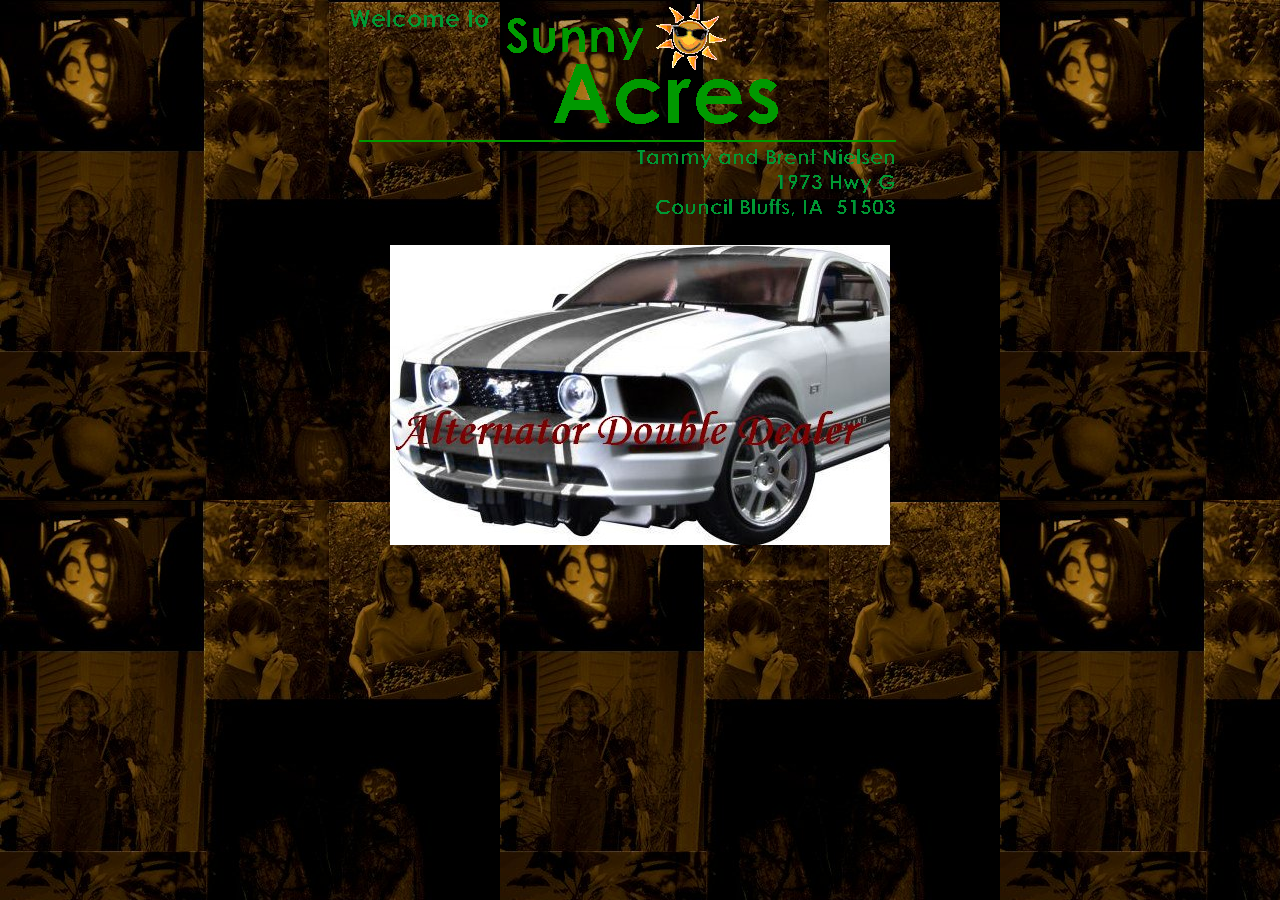
<file: Tuan2/Bai3/HTML/index.html>
<!DOCTYPE html>
<html lang="en">
<head>
    <meta charset="UTF-8">
    <meta name="viewport" content="width=device-width, initial-scale=1.0">
    <title>Document</title>
    <link rel="stylesheet" href="../CSS/index.css">
</head>
<body>
    <div class="container">
        <a href="../HTML/home.html"><img src="../IMG/salogo.gif" alt=""></a><br>
        <img src="../IMG/Siggie.jpg" alt="">
    </div>
</body>
</html>
</file>
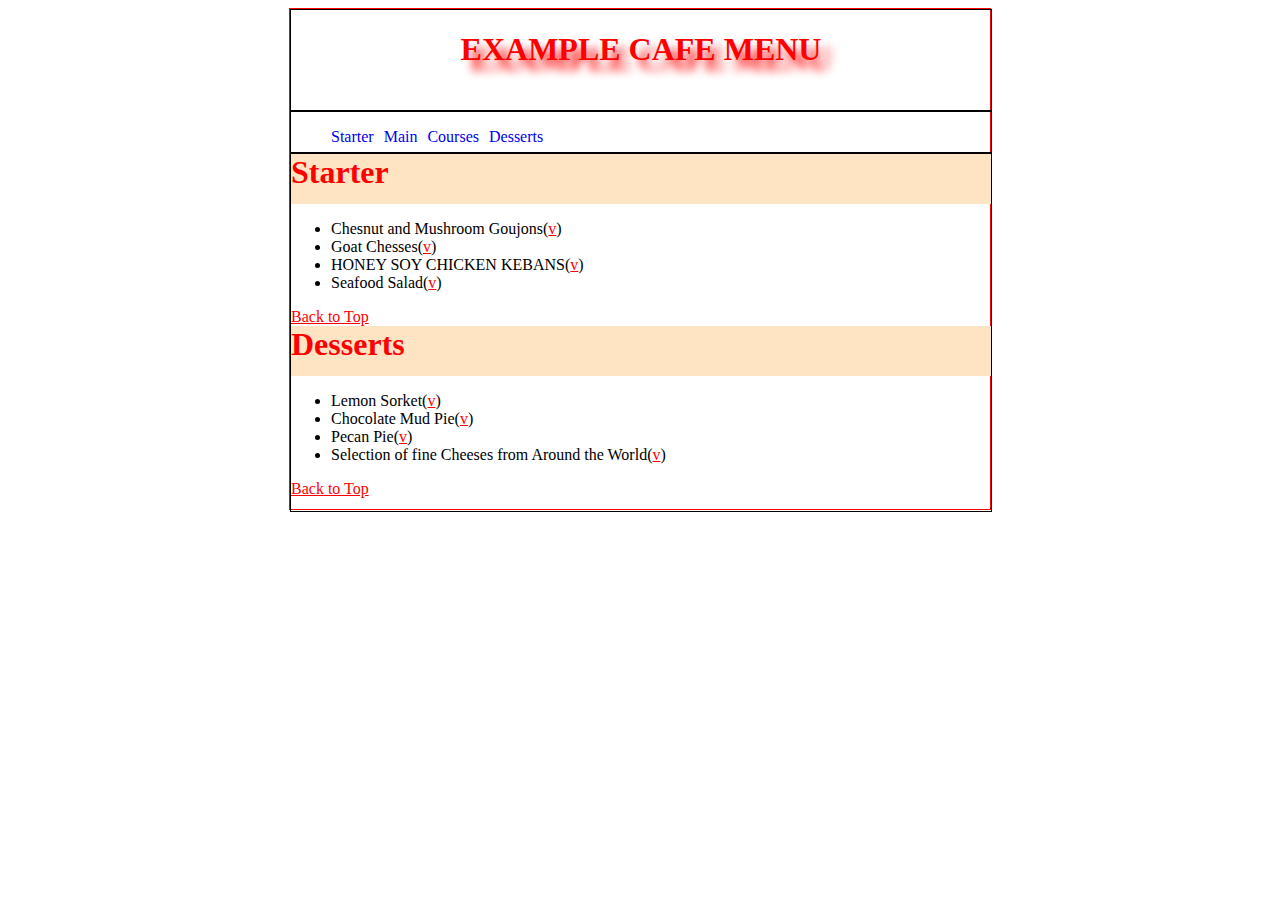
<file: Tuan2/Bai1/HTML/Bai1a.html>
<!DOCTYPE html>
<html lang="en">
<head>
    <meta charset="UTF-8">
    <meta name="viewport" content="width=device-width, initial-scale=1.0">
    <title>Document</title>
    <link rel="stylesheet" href="../CSS/Bai1a.css">
</head>
<body>
    <div class="wrapper">
        <header>
            <h1>EXAMPLE CAFE MENU</h1>
        </header>
        <nav>
            <ul class="menu">
                <li><a href="#">Starter</a></li>
                <li><a href="#">Main</a></li>
                <li><a href="#">Courses</a></li>
                <li><a href="#">Desserts</a></li>
            </ul>
        </nav>
        <section>
            <div class="phan1">
                <h1>Starter</h1>
                <ul>
                    <li>Chesnut and Mushroom Goujons(<u style="color: red;">v</u>)</li>
                    <li>Goat Chesses(<u style="color: red;">v</u>)</li>
                    <li>HONEY SOY CHICKEN KEBANS(<u style="color: red;">v</u>)</li>
                    <li>Seafood Salad(<u style="color: red;">v</u>)</li>
                </ul>
                <a href="#" style="color: red;">Back to Top</a>
            </div>
            
            <div class="phan2">
                <h1>Desserts</h1>
                <ul>
                    <li>Lemon Sorket(<u style="color: red;">v</u>)</li>
                    <li>Chocolate Mud Pie(<u style="color: red;">v</u>)</li>
                    <li>Pecan Pie(<u style="color: red;">v</u>)</li>
                    <li>Selection of fine Cheeses from Around the World(<u style="color: red;">v</u>)</li>
                </ul>
                <a href="#" style="color: red;">Back to Top</a>
            </div>
        </section>
    </div>
</body>
</html>
</file>
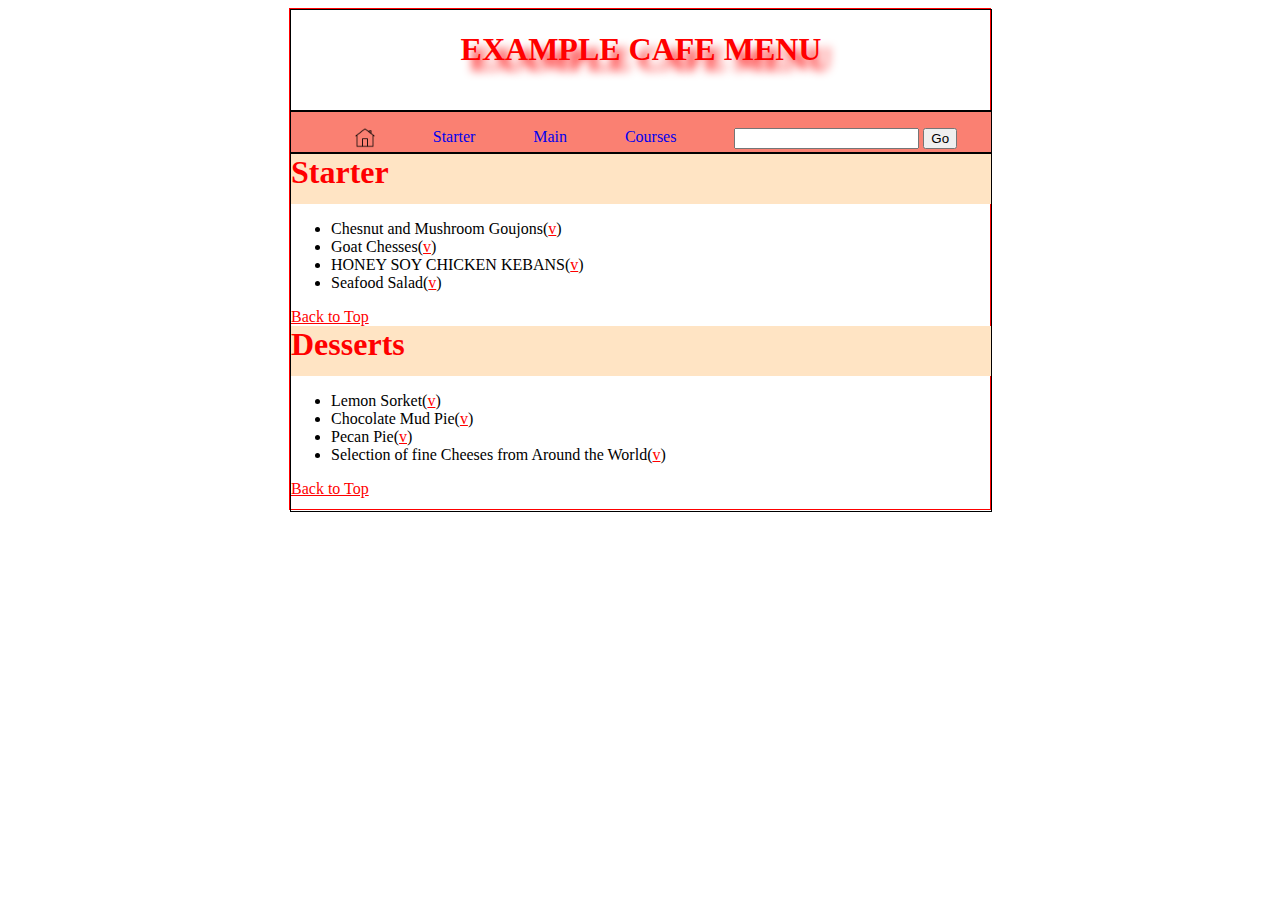
<file: Tuan2/Bai1/HTML/Bai1b.html>
<!DOCTYPE html>
<html lang="en">
<head>
    <meta charset="UTF-8">
    <meta name="viewport" content="width=device-width, initial-scale=1.0">
    <title>Document</title>
    <link rel="stylesheet" href="../CSS/Bai1b.css">
</head>
<body>
    <div class="wrapper">
        <header>
            <h1>EXAMPLE CAFE MENU</h1>
        </header>
        <nav>
            <ul class="menu">
                <li><img src="../IMG/icons8-home-50.png" alt=""></li>
                <li><a href="#">Starter</a></li>
                <li><a href="#">Main</a></li>
                <li><a href="#">Courses</a></li>
                <li>
                    <input type="text" class="search-input">
                    <button type="button" class="search-button">Go</button>
                </li>
            </ul>
        </nav>
        <section>
            <div class="phan1">
                <h1>Starter</h1>
                <ul>
                    <li>Chesnut and Mushroom Goujons(<u style="color: red;">v</u>)</li>
                    <li>Goat Chesses(<u style="color: red;">v</u>)</li>
                    <li>HONEY SOY CHICKEN KEBANS(<u style="color: red;">v</u>)</li>
                    <li>Seafood Salad(<u style="color: red;">v</u>)</li>
                </ul>
                <a href="#" style="color: red;">Back to Top</a>
            </div>
            
            <div class="phan2">
                <h1>Desserts</h1>
                <ul>
                    <li>Lemon Sorket(<u style="color: red;">v</u>)</li>
                    <li>Chocolate Mud Pie(<u style="color: red;">v</u>)</li>
                    <li>Pecan Pie(<u style="color: red;">v</u>)</li>
                    <li>Selection of fine Cheeses from Around the World(<u style="color: red;">v</u>)</li>
                </ul>
                <a href="#" style="color: red;">Back to Top</a>
            </div>
        </section>
    </div>
</body>
</html>
</file>
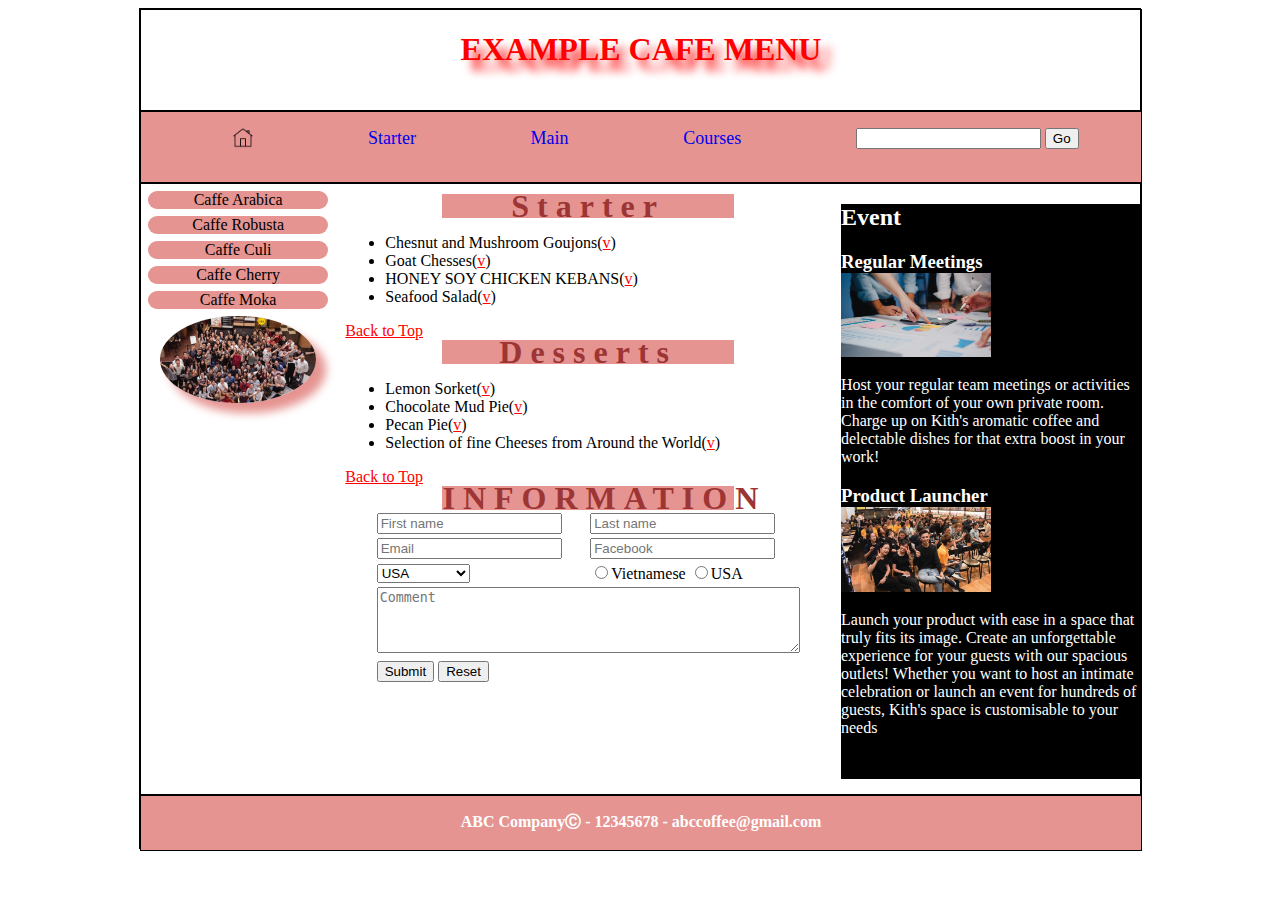
<file: Tuan2/Bai1/HTML/Bai1c.html>
<!DOCTYPE html>
<html lang="en">
<head>
    <meta charset="UTF-8">
    <meta name="viewport" content="width=device-width, initial-scale=1.0">
    <title>Document</title>
    <link rel="stylesheet" href="../CSS/Bai1c.css">
</head>
<body>
    <div class="wrapper">
        <header>
            <h1>EXAMPLE CAFE MENU</h1>
        </header>
        <nav>
            <ul class="menu">
                <li><img src="../IMG/icons8-home-50.png" alt=""></li>
                <li><a href="#">Starter</a></li>
                <li><a href="#">Main</a></li>
                <li><a href="#">Courses</a></li>
                <li>
                    <input type="text" class="search-input">
                    <button type="button" class="search-button">Go</button>
                </li>
            </ul>
        </nav>
        <aside>
            <main>
                <div class="loai">
                    <li>Caffe Arabica</li>
                    <li>Caffe Robusta</li>
                    <li>Caffe Culi</li>
                    <li>Caffe Cherry</li>
                    <li>Caffe Moka</li>
                </div>
                <div class="anh">
                    <img src="../IMG/company.png" alt="">
                </div>
            </main>
            <section>
                <div class="phan1">
                    <h1 class="chu">Starter</h1>
                    <ul>
                        <li>Chesnut and Mushroom Goujons(<u style="color: red;">v</u>)</li>
                        <li>Goat Chesses(<u style="color: red;">v</u>)</li>
                        <li>HONEY SOY CHICKEN KEBANS(<u style="color: red;">v</u>)</li>
                        <li>Seafood Salad(<u style="color: red;">v</u>)</li>
                    </ul>
                    <a href="#" style="color: red;">Back to Top</a>
                </div>
                
                <div class="phan2">
                    <h1 class="chu">Desserts</h1>
                    <ul>
                        <li>Lemon Sorket(<u style="color: red;">v</u>)</li>
                        <li>Chocolate Mud Pie(<u style="color: red;">v</u>)</li>
                        <li>Pecan Pie(<u style="color: red;">v</u>)</li>
                        <li>Selection of fine Cheeses from Around the World(<u style="color: red;">v</u>)</li>
                    </ul>
                    <a href="#" style="color: red;">Back to Top</a>
                </div>

                <div class="phan3">
                    <h1 class="chu">INFORMATION</h1>
                    <div class="container">
                        <form action="">
                            <table>
                                <tr>
                                    <td>
                                        <input type="text" id="first" placeholder="First name">
                                    </td>
                                    <td>
                                        <input type="text" id="last" placeholder="Last name">
                                    </td>
                                </tr>
                                <tr>
                                    <td>
                                        <input type="text" id="email" placeholder="Email">
                                    </td>
                                    <td>
                                        <input type="text" id="facebook" placeholder="Facebook">
                                    </td>
                                </tr>
                                <tr>
                                    <td>
                                        <select name="" id="">
                                            <option value="usa">USA</option>
                                            <option value="usa">Vietnamese</option>
                                            <option value="usa">Japan</option>
                                        </select>
                                    </td>
                                    <td>
                                        <input type="radio">Vietnamese
                                        <input type="radio">USA
                                    </td>
                                </tr>
                                <tr>
                                    <td colspan="2">
                                        <textarea name="" id="" cols="50" rows="4" placeholder="Comment"></textarea>
                                    </td>
                                </tr>
                                <tr>
                                    <td>
                                        <input type="submit" value="Submit">
                                        <input type="reset" value="Reset">
                                    </td>
                                </tr>
                            </table>
                        </form>
                    </div>
                </div>
            </section>
            <article>
                <div class="sukien">
                    <h2>Event</h2>
                    <div class="phan4">
                        <div class="content">
                            <h3>Regular Meetings
                                <img src="../IMG/meeting.png" alt="">
                            </h3>
                            <p>Host your regular team meetings or activities in the comfort of your own private room. Charge up on Kith's aromatic coffee and delectable dishes for that extra boost in your work! </p>
                        </div>
                    </div>

                    <div class="phan5">
                        <div class="content">
                            <h3>Product Launcher
                                <img src="../IMG/launch.png" alt="" class="anh">
                            </h3>
                            <p>Launch your product with ease in a space that truly fits its image. Create an unforgettable experience for your guests with our spacious outlets! Whether you want to host an intimate celebration or launch an event for hundreds of guests, Kith's space is customisable to your needs</p>
                        </div>
                    </div>
                </div>
            </article>
        </aside>
        <footer>
            <p><strong>ABC Company&#x24B8; - 12345678 - abccoffee@gmail.com</strong></p>
        </footer>
    </div>
</body>
</html>
</file>
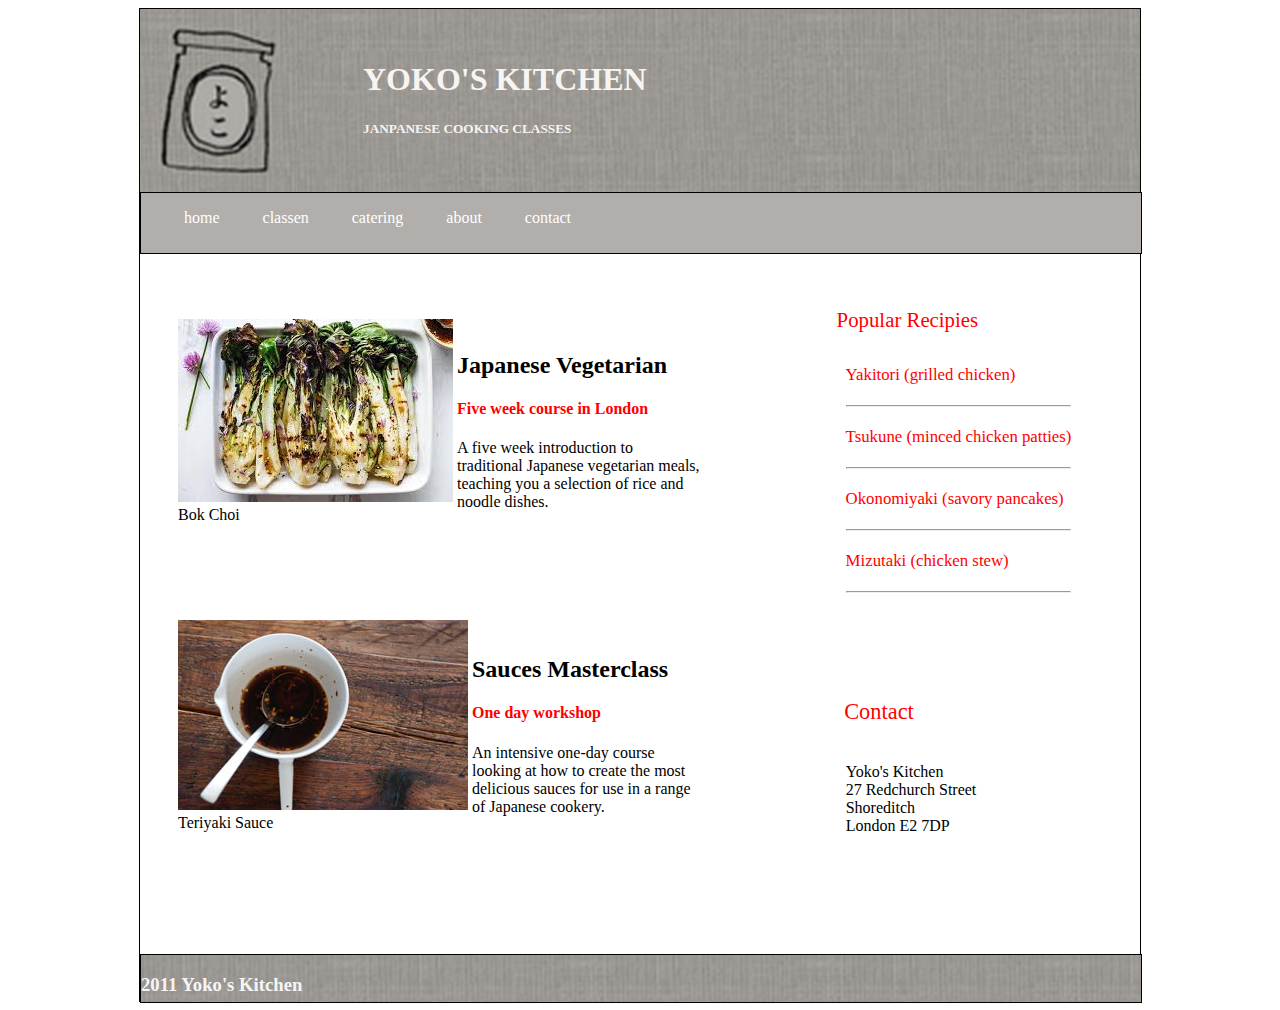
<file: Tuan2/Bai2/HTML/Bai2.html>
<!DOCTYPE html>
<html lang="en">
<head>
    <meta charset="UTF-8">
    <meta name="viewport" content="width=device-width, initial-scale=1.0">
    <title>Document</title>
    <link rel="stylesheet" href="../CSS/Bai2.css">
</head>
<body>
    <div class="container">
        <div class="phan1">
            <header>
                <img src="../IMG/logo.png" alt="">
                <img src="../IMG/background.png" alt="">
                <div class="chu">
                    <h1>YOKO'S KITCHEN </h1> 
                    <h5>JANPANESE COOKING CLASSES</h5>
                </div>
            </header>
            <nav>
                <ul>
                    <li><a href="#">home</a></li>
                    <li><a href="#">classen</a></li>
                    <li><a href="#">catering</a></li>
                    <li><a href="#">about</a></li>
                    <li><a href="#">contact</a></li>
                </ul>
            </nav>
        </div>
        <div class="phan2">
            <section>
                <div class="a1">
                    <article>
                        <table>
                            <tr>
                                <td>
                                    <img src="../IMG/Bok Choi.jpeg" alt=""><br> 
                                    Bok Choi
                                </td>
                                <td>                     
                                    <h2>Japanese Vegetarian</h2>
                                    <h4 style="color: red;">Five week course in London</h4>
                                    A five week introduction to traditional 
                                    Japanese vegetarian meals, teaching you a selection of rice and noodle dishes.
                                </td>
                            </tr>
                        </table>
                    </article>
                </div><br>
                <div class="a2">
                    <article>
                        <table>
                            <tr>
                                <td>
                                    <img src="../IMG/teriyaki.jpg" alt=""><br>
                                    Teriyaki Sauce
                                </td>
                                <td>
                                    <h2>Sauces Masterclass</h2>
                                    <h4 style="color: red;">One day workshop</h4>
                                    An intensive one-day course looking at how to create the most delicious sauces for use in a range of Japanese cookery.
                                </td>
                            </tr>
                        </table>               
                    </article>
                </div>
            </section>

            <aside>
                <div class="a3">
                    <section>
                        <ul><p>Popular Recipies</p>
                            <li>Yakitori (grilled chicken)</li> <hr>
                            <li>Tsukune (minced chicken patties)</li> <hr>
                            <li>Okonomiyaki (savory pancakes)</li> <hr>
                            <li>Mizutaki (chicken stew)</li> <hr>
                        </ul>
                    </section>
                </div>
                <div class="a4">
                    <section>
                        <p>Contact</p>
                        <ul>
                            <li>Yoko's Kitchen</li>
                            <li>27 Redchurch Street</li>
                            <li>Shoreditch</li>
                            <li>London E2 7DP</li>
                        </ul>
                    </section>
                </div>
            </aside>
        </div>
        <footer>
            <h3>2011 Yoko's Kitchen</h3>
        </footer>
    </div>
</body>
</html>
</file>
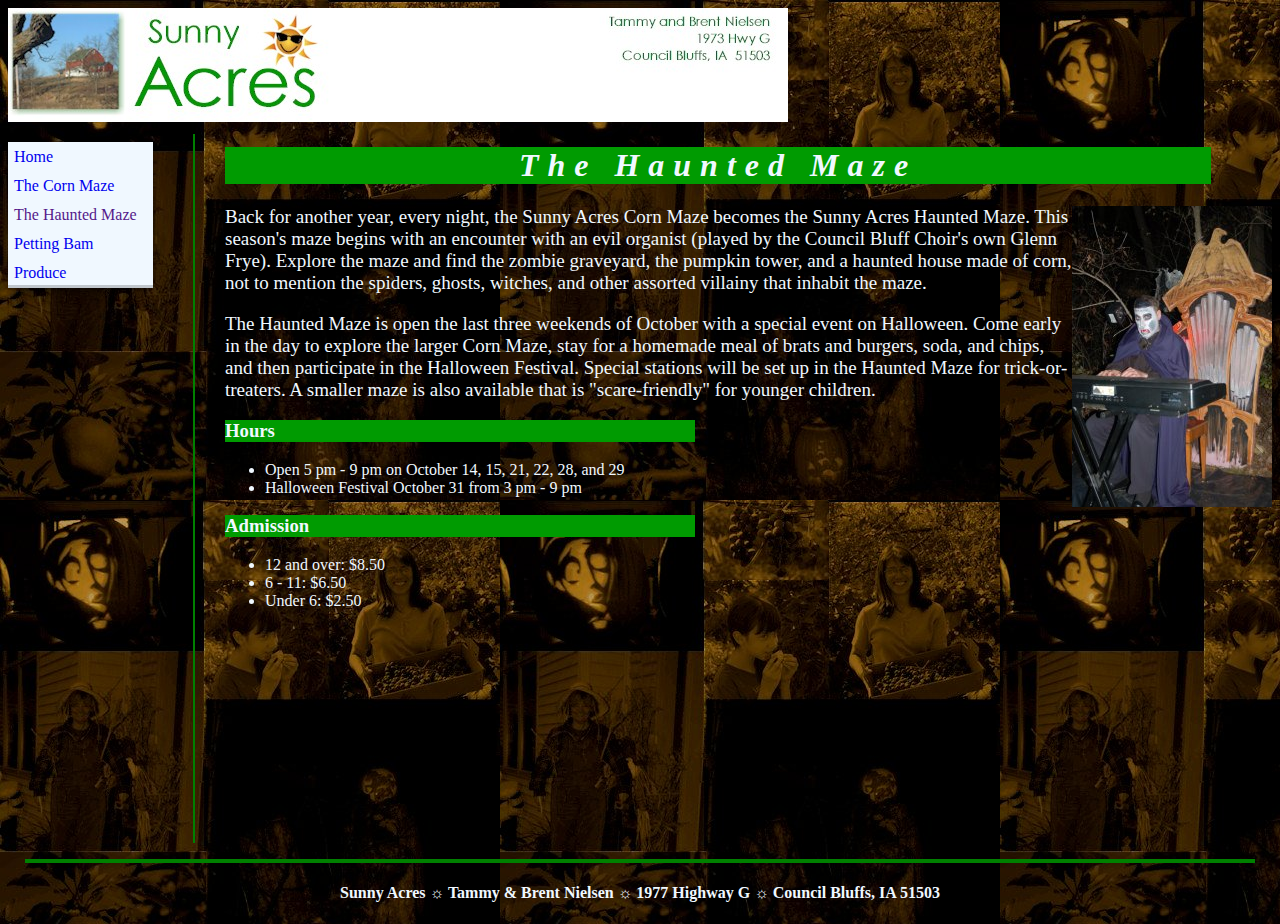
<file: Tuan2/Bai3/HTML/haunt.html>
<!DOCTYPE html>
<html lang="en">
<head>
    <meta charset="UTF-8">
    <meta name="viewport" content="width=device-width, initial-scale=1.0">
    <link rel="stylesheet" href="../CSS/farm.css">
    <title>Document</title>
</head>
<body>
    <div class="logo">
        <img src="../IMG/salogo.jpg" alt="">
    </div>
    <section>
        <div class="links">
            <ul>
                <li><a href="../HTML/home.html">Home</a></li>
                <li><a href="../HTML/maze.html">The Corn Maze</a></li>
                <li><a href="">The Haunted Maze</a></li> 
                <li><a href="../HTML/petting.html">Petting Bam</a></li>
                <li><a href="../HTML/produce.html">Produce</a></li>
            </ul>
    
            <hr class="vertical">
        </div>
        
        <div class="noidung">
            <div class="phan1">
                <h1><i>The Haunted Maze</i></h1>
                <img src="../IMG/photo3.jpg" alt="" class="img-right">
                <p>
                    Back for another year, every night, the Sunny Acres Corn Maze becomes the Sunny Acres Haunted Maze. 
                    This season's maze begins with an encounter with an evil organist 
                    (played by the Council Bluff Choir's own Glenn Frye). Explore the maze and find the zombie graveyard, 
                    the pumpkin tower, and a haunted house made of corn, not to mention the spiders, ghosts, witches, and other 
                    assorted villainy that inhabit the maze.
                </p>
                <p>
                    The Haunted Maze is open the last three weekends of October with a special event on Halloween. 
                    Come early in the day to explore the larger Corn Maze, stay for a homemade meal of brats and burgers, soda, and chips, 
                    and then participate in the Halloween Festival. Special stations will be set up in the Haunted Maze for trick-or-treaters. 
                    A smaller maze is also available that is "scare-friendly" for younger children.
                </p>
            </div>
            <div class="phan2">
                <h3>Hours</h3>
                <ul>
                    <li>Open 5 pm - 9 pm on October 14, 15, 21, 22, 28, and 29</li>
                    <li>Halloween Festival October 31 from 3 pm - 9 pm</li>
                </ul>
            </div>
            <div class="phan3">
                <h3>Admission</h3>
                <ul>
                    <li>12 and over: $8.50</li>
                    <li>6 - 11: $6.50</li>
                    <li>Under 6: $2.50</li>
                </ul>
            </div>
        </div>
    </section>
    <hr class="ke">
    <h4>Sunny Acres  &#x263C;  Tammy & Brent Nielsen  &#x263C;  1977 Highway G  &#x263C;  Council Bluffs, IA    51503</h4>
</body>
</html>
</file>
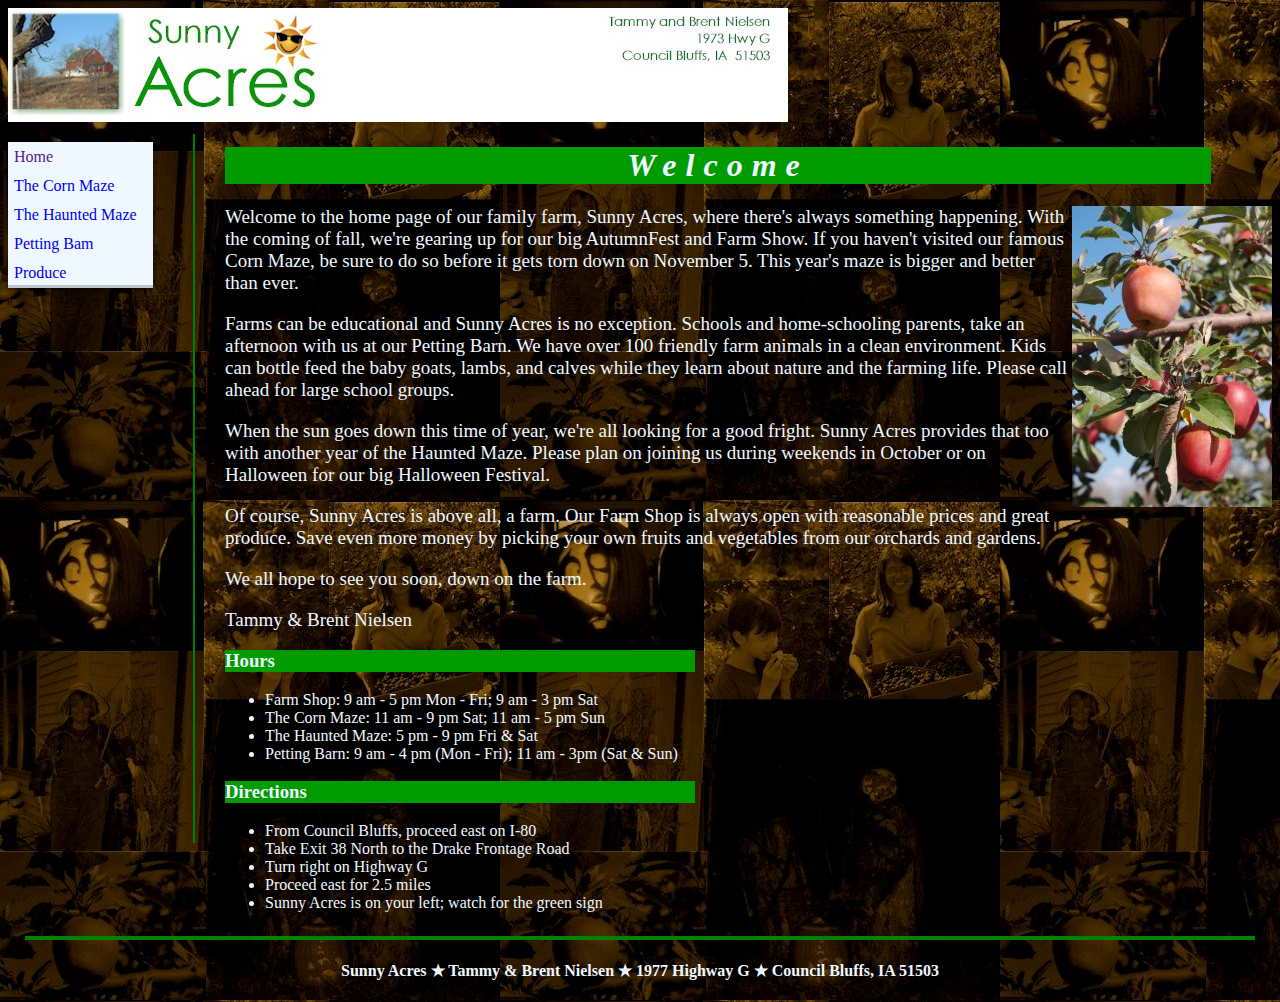
<file: Tuan2/Bai3/HTML/home.html>
<!DOCTYPE html>
<html lang="en">
<head>
    <meta charset="UTF-8">
    <meta name="viewport" content="width=device-width, initial-scale=1.0">
    <link rel="stylesheet" href="../CSS/farm.css">
    <title>Document</title>
</head>
<body>
    <div class="logo">
        <img src="../IMG/salogo.jpg" alt="">
    </div>
    <section>
        <div class="links">
            <ul>
                <li><a href="">Home</a></li>
                <li><a href="../HTML/maze.html">The Corn Maze</a></li>
                <li><a href="../HTML/haunt.html">The Haunted Maze</a></li> 
                <li><a href="../HTML/petting.html">Petting Bam</a></li>
                <li><a href="../HTML/produce.html">Produce</a></li>
            </ul>
    
            <hr class="vertical">
        </div>
        
        <div class="noidung">
            <div class="phan1">
                <h1><i>Welcome</i></h1>
                <img src="../IMG/photo1.jpg" alt="" class="img-right">
                <p>
                    Welcome to the home page of our family farm, Sunny Acres, where there's always something happening. 
                    With the coming of fall, we're gearing up for our big AutumnFest and Farm Show. 
                    If you haven't visited our famous Corn Maze, be sure to do so before it gets torn down on November 5. 
                    This year's maze is bigger and better than ever.
                </p>
                <p>
                    Farms can be educational and Sunny Acres is no exception. 
                    Schools and home-schooling parents, take an afternoon with us at our Petting Barn. 
                    We have over 100 friendly farm animals in a clean environment. 
                    Kids can bottle feed the baby goats, lambs, and calves while they learn about nature and the farming life. 
                    Please call ahead for large school groups.
                </p>
                <p>
                    When the sun goes down this time of year, we're all looking for a good fright. 
                    Sunny Acres provides that too with another year of the Haunted Maze. 
                    Please plan on joining us during weekends in October or on Halloween for our big Halloween Festival.
                </p>
                <p>
                    Of course, Sunny Acres is above all, a farm. 
                    Our Farm Shop is always open with reasonable prices and great produce. 
                    Save even more money by picking your own fruits and vegetables from our orchards and gardens.
                </p>
                <p>
                    We all hope to see you soon, down on the farm.
                </p>
                <p>
                    Tammy & Brent Nielsen
                </p>
            </div>
            <div class="phan2">
                <h3>Hours</h3>
                <ul>
                    <li>Farm Shop: 9 am - 5 pm Mon - Fri; 9 am - 3 pm Sat</li>
                    <li>The Corn Maze: 11 am - 9 pm Sat; 11 am - 5 pm Sun</li>
                    <li>The Haunted Maze: 5 pm - 9 pm Fri & Sat</li>
                    <li>Petting Barn: 9 am - 4 pm (Mon - Fri); 11 am - 3pm (Sat & Sun)</li>
                </ul>
            </div>
            <div class="phan3">
                <h3>Directions</h3>
                <ul>
                    <li>From Council Bluffs, proceed east on I-80</li>
                    <li>Take Exit 38 North to the Drake Frontage Road</li>
                    <li>Turn right on Highway G</li>
                    <li>Proceed east for 2.5 miles</li>
                    <li>Sunny Acres is on your left; watch for the green sign</li>
                </ul>
            </div>
        </div>
    </section>
    <hr class="ke">
    <h4>Sunny Acres  &#x2605;  Tammy & Brent Nielsen  &#x2605;  1977 Highway G  &#x2605;  Council Bluffs, IA    51503</h4>
</body>
</html>
</file>
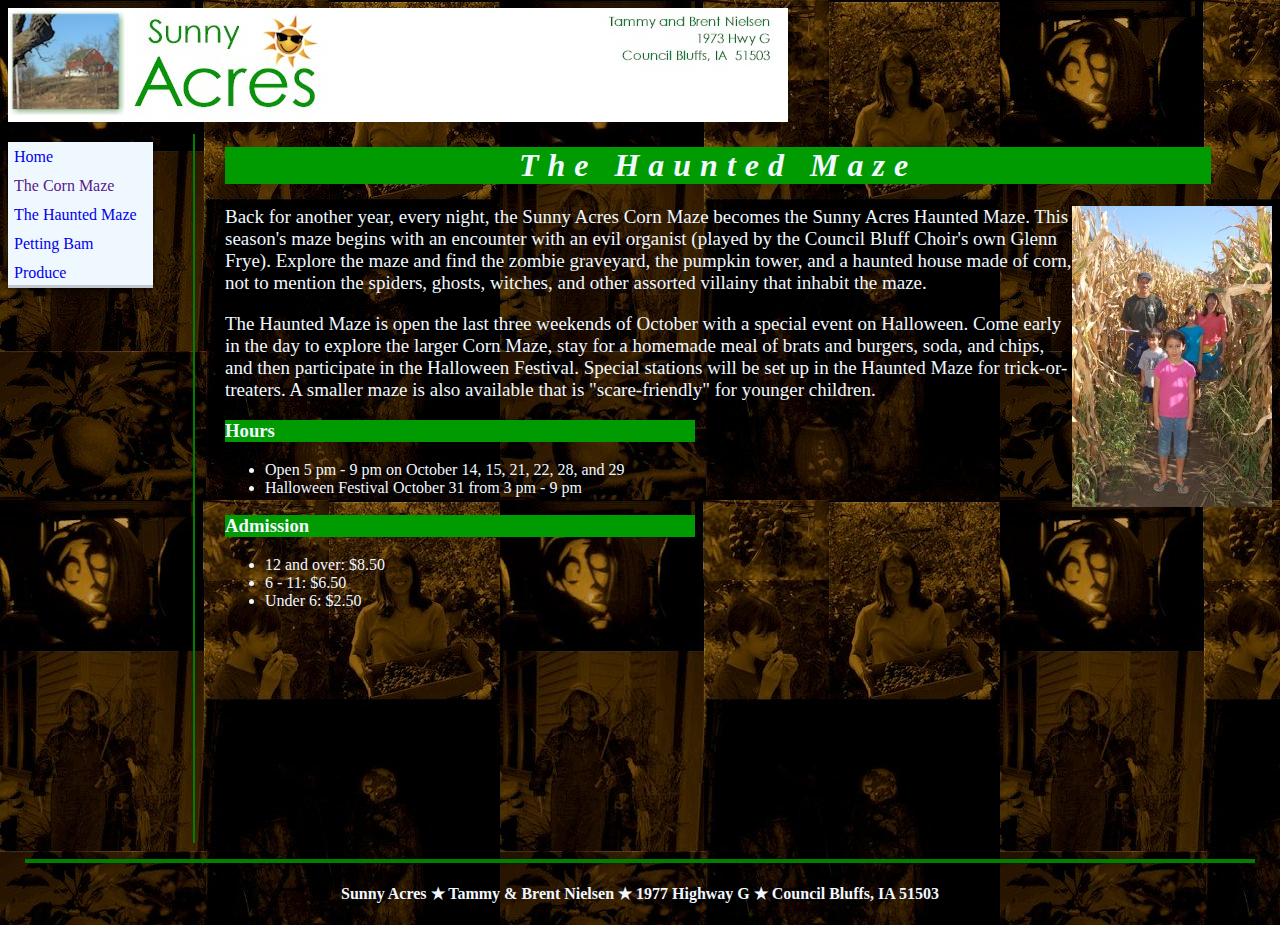
<file: Tuan2/Bai3/HTML/maze.html>
<!DOCTYPE html>
<html lang="en">
<head>
    <meta charset="UTF-8">
    <meta name="viewport" content="width=device-width, initial-scale=1.0">
    <link rel="stylesheet" href="../CSS/farm.css">
    <title>Document</title>
</head>
<body>
    <div class="logo">
        <img src="../IMG/salogo.jpg" alt="">
    </div>
    <section>
        <div class="links">
            <ul>
                <li><a href="../HTML/home.html">Home</a></li>
                <li><a href="">The Corn Maze</a></li>
                <li><a href="../HTML/haunt.html">The Haunted Maze</a></li> 
                <li><a href="../HTML/petting.html">Petting Bam</a></li>
                <li><a href="../HTML/produce.html">Produce</a></li>
            </ul>
    
            <hr class="vertical">
        </div>
        
        <div class="noidung">
            <div class="phan1">
                <h1><i>The Haunted Maze</i></h1>
                <img src="../IMG/photo2.jpg" alt="" class="img-right">
                <p>
                    Back for another year, every night, the Sunny Acres Corn Maze becomes the Sunny Acres Haunted Maze. 
                    This season's maze begins with an encounter with an evil organist 
                    (played by the Council Bluff Choir's own Glenn Frye). Explore the maze and find the zombie graveyard, 
                    the pumpkin tower, and a haunted house made of corn, not to mention the spiders, ghosts, witches, and other 
                    assorted villainy that inhabit the maze.
                </p>
                <p>
                    The Haunted Maze is open the last three weekends of October with a special event on Halloween. 
                    Come early in the day to explore the larger Corn Maze, stay for a homemade meal of brats and burgers, soda, and chips, 
                    and then participate in the Halloween Festival. Special stations will be set up in the Haunted Maze for trick-or-treaters. 
                    A smaller maze is also available that is "scare-friendly" for younger children.
                </p>
            </div>
            <div class="phan2">
                <h3>Hours</h3>
                <ul>
                    <li>Open 5 pm - 9 pm on October 14, 15, 21, 22, 28, and 29</li>
                    <li>Halloween Festival October 31 from 3 pm - 9 pm</li>
                </ul>
            </div>
            <div class="phan3">
                <h3>Admission</h3>
                <ul>
                    <li>12 and over: $8.50</li>
                    <li>6 - 11: $6.50</li>
                    <li>Under 6: $2.50</li>
                </ul>
            </div>
        </div>
    </section>
    <hr class="ke">
    <h4>Sunny Acres  &#x2605;  Tammy & Brent Nielsen  &#x2605;  1977 Highway G  &#x2605;  Council Bluffs, IA    51503</h4>
</body>
</html>
</file>
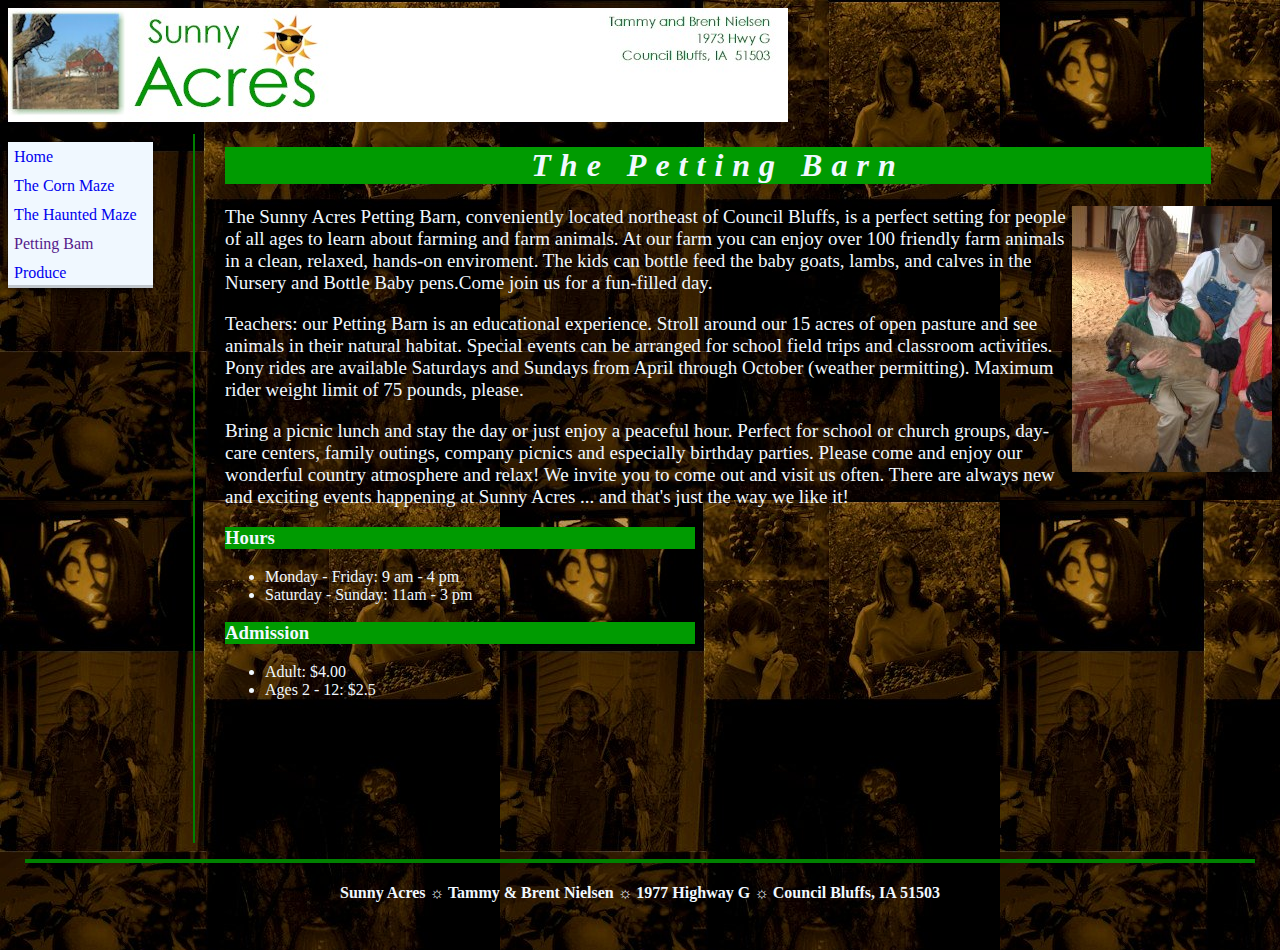
<file: Tuan2/Bai3/HTML/petting.html>
<!DOCTYPE html>
<html lang="en">
<head>
    <meta charset="UTF-8">
    <meta name="viewport" content="width=device-width, initial-scale=1.0">
    <link rel="stylesheet" href="../CSS/farm.css">
    <title>Document</title>
</head>
<body>
    <div class="logo">
        <img src="../IMG/salogo.jpg" alt="">
    </div>
    <section>
        <div class="links">
            <ul>
                <li><a href="../HTML/home.html">Home</a></li>
                <li><a href="../HTML/maze.html">The Corn Maze</a></li>
                <li><a href="../HTML/haunt.html">The Haunted Maze</a></li> 
                <li><a href="">Petting Bam</a></li>
                <li><a href="../HTML/produce.html">Produce</a></li>
            </ul>
    
            <hr class="vertical">
        </div>
        
        <div class="noidung">
            <div class="phan1">
                <h1><i>The Petting Barn</i></h1>
                <img src="../IMG/photo4.jpg" alt="" class="img-right">
                <p>
                    The Sunny Acres Petting Barn, conveniently located northeast of Council Bluffs, is a perfect 
                    setting for people of all ages to learn about farming and farm animals. At our farm you can enjoy 
                    over 100 friendly farm animals in a clean, relaxed, hands-on enviroment. The kids can bottle feed 
                    the baby goats, lambs, and calves in the Nursery and Bottle Baby pens.Come join us for a fun-filled day.
                </p>
                <p>
                    Teachers: our Petting Barn is an educational experience. Stroll around our 15 acres of open pasture and 
                    see animals in their natural habitat. Special events can be arranged for school field trips and classroom activities. 
                    Pony rides are available Saturdays and Sundays from April through October (weather permitting). 
                    Maximum rider weight limit of 75 pounds, please.
                </p>
                <p>
                    Bring a picnic lunch and stay the day or just enjoy a peaceful hour. Perfect for school or church groups, 
                    day-care centers, family outings, company picnics and especially birthday parties. Please come and enjoy our 
                    wonderful country atmosphere and relax! We invite you to come out and visit us often. There are always new and 
                    exciting events happening at Sunny Acres ... and that's just the way we like it!
                </p>
            </div>
            <div class="phan2">
                <h3>Hours</h3>
                <ul>
                    <li>Monday - Friday: 9 am - 4 pm</li>
                    <li>Saturday - Sunday: 11am - 3 pm</li>
                </ul>
            </div>
            <div class="phan3">
                <h3>Admission</h3>
                <ul>
                    <li>Adult: $4.00</li>
                    <li>Ages 2 - 12: $2.5</li>
                </ul>
            </div>
        </div>
    </section>
    <hr class="ke">
    <h4>Sunny Acres  &#x263C;  Tammy & Brent Nielsen  &#x263C;  1977 Highway G  &#x263C;  Council Bluffs, IA    51503</h4>>
</body>
</html>
</file>
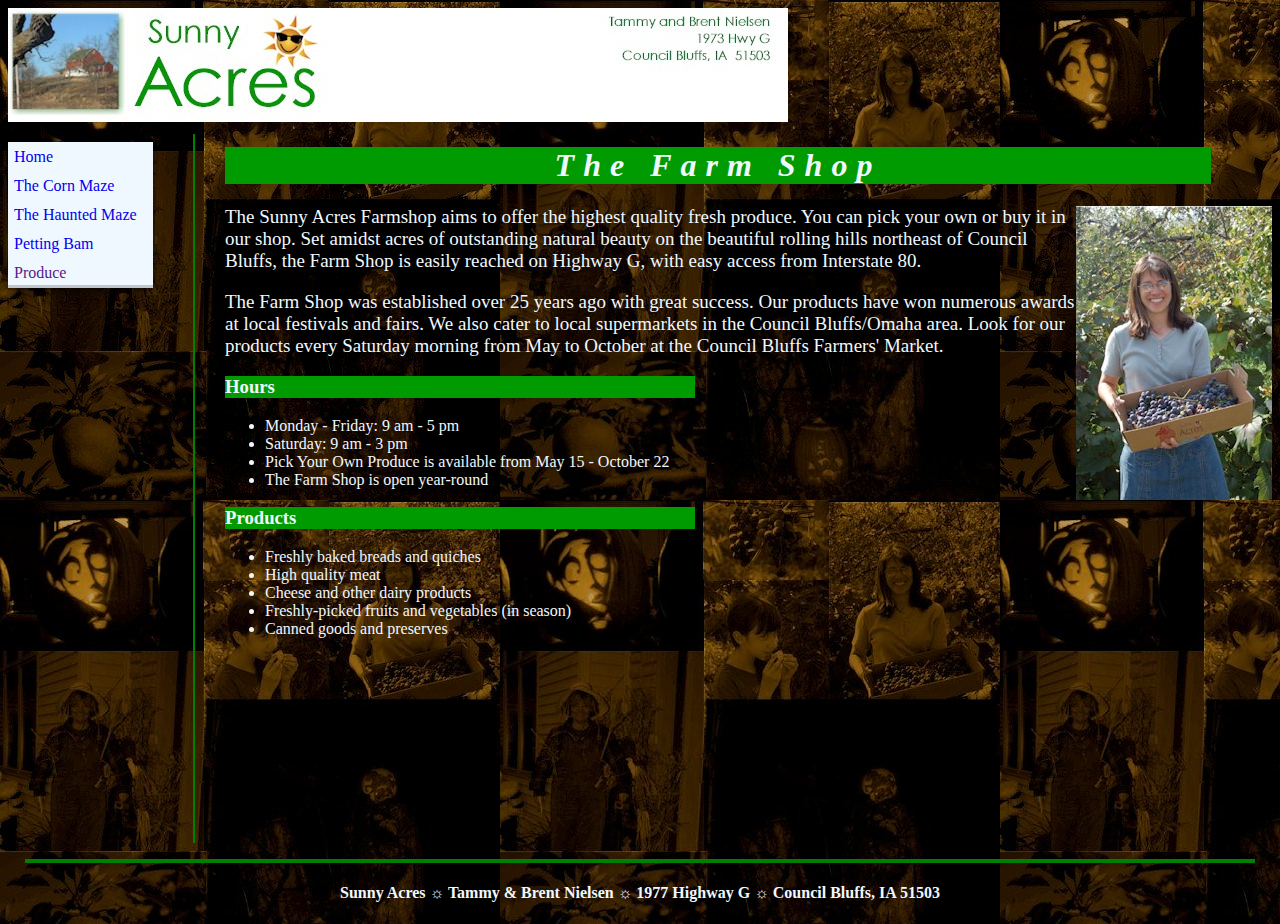
<file: Tuan2/Bai3/HTML/produce.html>
<!DOCTYPE html>
<html lang="en">
<head>
    <meta charset="UTF-8">
    <meta name="viewport" content="width=device-width, initial-scale=1.0">
    <link rel="stylesheet" href="../CSS/farm.css">
    <title>Document</title>
</head>
<body>
    <div class="logo">
        <img src="../IMG/salogo.jpg" alt="">
    </div>
    <section>
        <div class="links">
            <ul>
                <li><a href="../HTML/home.html">Home</a></li>
                <li><a href="../HTML/maze.html">The Corn Maze</a></li>
                <li><a href="../HTML/haunt.html">The Haunted Maze</a></li> 
                <li><a href="../HTML/petting.html">Petting Bam</a></li>
                <li><a href="">Produce</a></li>
            </ul>
    
            <hr class="vertical">
        </div>
        
        <div class="noidung">
            <div class="phan1">
                <h1><i>The Farm Shop</i></h1>
                <img src="../IMG/photo5.jpg" alt="" class="img-right">
                <p>
                    The Sunny Acres Farmshop aims to offer the highest quality fresh produce. 
                    You can pick your own or buy it in our shop. Set amidst acres of outstanding natural beauty 
                    on the beautiful rolling hills northeast of Council Bluffs, the Farm Shop is easily reached on 
                    Highway G, with easy access from Interstate 80.
                </p>
                <p>
                    The Farm Shop was established over 25 years ago with great success. 
                    Our products have won numerous awards at local festivals and fairs. 
                    We also cater to local supermarkets in the Council Bluffs/Omaha area. 
                    Look for our products every Saturday morning from May to October at the Council Bluffs Farmers' Market.
                </p>
            </div>
            <div class="phan2">
                <h3>Hours</h3>
                <ul>
                    <li>Monday - Friday: 9 am - 5 pm</li>
                    <li>Saturday: 9 am - 3 pm</li>
                    <li>Pick Your Own Produce is available from May 15 - October 22</li>
                    <li>The Farm Shop is open year-round</li>
                </ul>
            </div>
            <div class="phan3">
                <h3>Products</h3>
                <ul>
                    <li>Freshly baked breads and quiches</li>
                    <li>High quality meat</li>
                    <li>Cheese and other dairy products</li>
                    <li>Freshly-picked fruits and vegetables (in season)</li>
                    <li>Canned goods and preserves</li>
                </ul>
            </div>
        </div>
    </section>
    <hr class="ke">
    <h4>Sunny Acres  &#x263C;  Tammy & Brent Nielsen  &#x263C;  1977 Highway G  &#x263C;  Council Bluffs, IA    51503</h4>
</body>
</html>
</file>
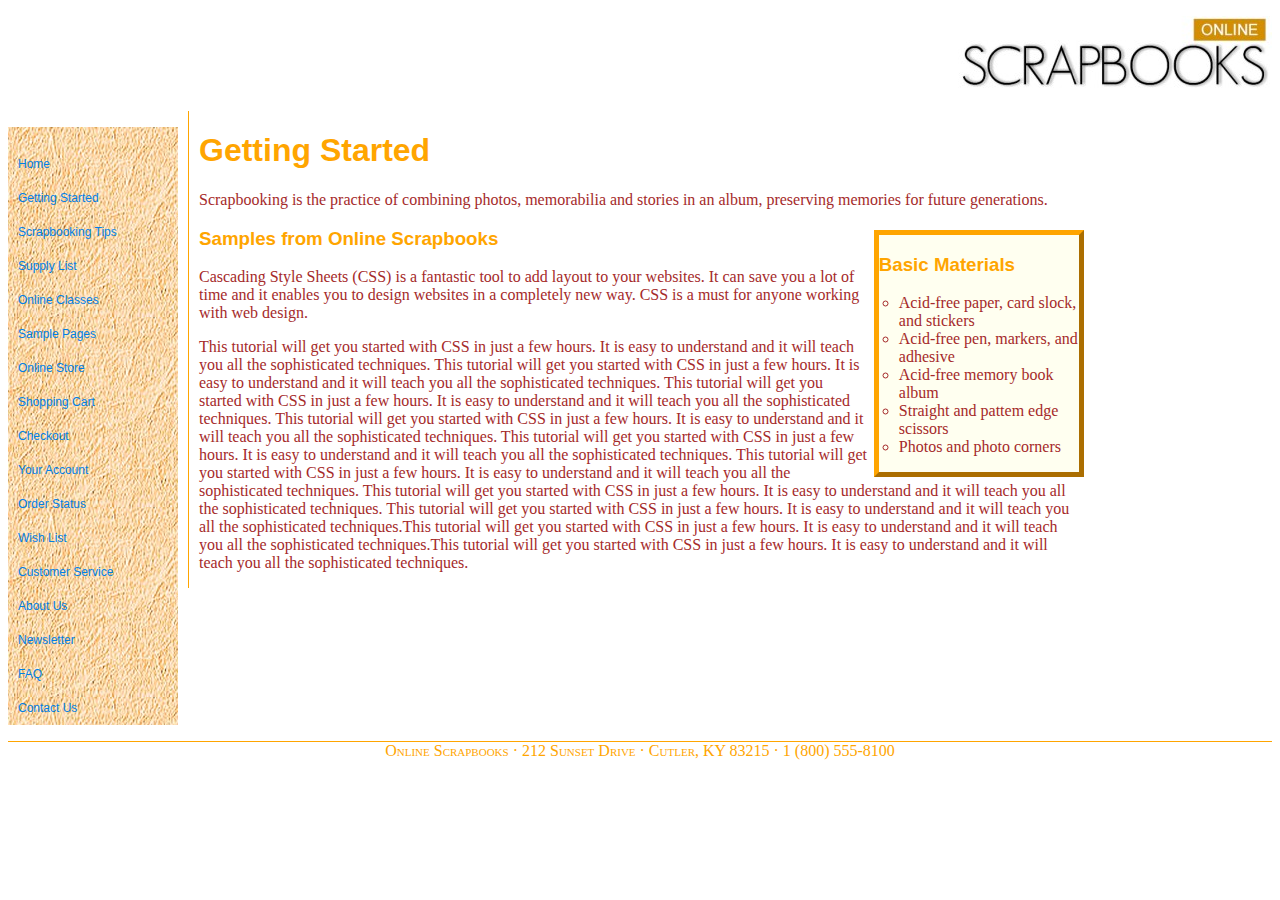
<file: Tuan2/Bai4/HTML/Bai4.html>
<!DOCTYPE html>
<html lang="en">
<head>
  <meta charset="UTF-8">
  <meta name="viewport" content="width=device-width, initial-scale=1.0">
  <title>Document</title>
  <link rel="stylesheet" href="../CSS/bai4.css">
</head>
<body>
  <p id="head">
    <img src="../IMG/scraps.jpg" alt="" width="315" height="75">
  </p>

  <p id="links">
    <a href="#">Home</a>
    <a href="#">Getting Started</a>
    <a href="#">Scrapbooking Tips</a>
    <a href="#">Supply List</a>
    <a href="#">Online Classes</a>
    <a href="#">Sample Pages</a>
    <a href="#">Online Store</a>
    <a href="#">Shopping Cart</a>
    <a href="#">Checkout</a>
    <a href="#">Your Account</a>
    <a href="#">Order Status</a>
    <a href="#">Wish List</a>
    <a href="#">Customer Service</a>
    <a href="#">About Us</a>
    <a href="#">Newsletter</a>
    <a href="#">FAQ</a>
    <a href="#">Contact Us</a>
  </p>

  <div id="main">
    <h1>Getting Started</h1>
    <p id="firstp">
      Scrapbooking is the practice of combining photos, memorabilia and stories in
      an album, preserving memories for future generations.    
    </p>
    <div id="box">
      <h3>Basic Materials</h3>
      <ul>
        <li>Acid-free paper, card slock, and stickers</li>
        <li>Acid-free pen, markers, and adhesive</li>
        <li>Acid-free memory book album</li>
        <li>Straight and pattem edge scissors</li>
        <li>Photos and photo corners</li>
      </ul>
    </div>
    <h3>Samples from Online Scrapbooks</h3>
    <p>Cascading Style Sheets (CSS) is a fantastic tool to add layout to your websites. It can save you a lot of time and it enables you to design websites in a completely new way. CSS is a must for anyone working with web design.</p>
    <p>This tutorial will get you started with CSS in just a few hours. It is easy to understand and it will teach you all the sophisticated techniques. This tutorial will get you started with CSS in just a few hours. It is easy to understand and it will teach you all the sophisticated techniques. This tutorial will get you started with CSS in just a few hours. It is easy to understand and it will teach you all the sophisticated techniques. This tutorial will get you started with CSS in just a few hours. It is easy to understand and it will teach you all the sophisticated techniques. This tutorial will get you started with CSS in just a few hours. It is easy to understand and it will teach you all the sophisticated techniques. This tutorial will get you started with CSS in just a few hours. It is easy to understand and it will teach you all the sophisticated techniques. This tutorial will get you started with CSS in just a few hours. It is easy to understand and it will teach you all the sophisticated techniques. This tutorial will get you started with CSS in just a few hours. It is easy to understand and it will teach you all the sophisticated techniques.This tutorial will get you started with CSS in just a few hours. It is easy to understand and it will teach you all the sophisticated techniques.This tutorial will get you started with CSS in just a few hours. It is easy to understand and it will teach you all the sophisticated techniques.</p>
  </div>
  <address>
    Online Scrapbooks ·
    212 Sunset Drive ·
    Cutler, KY 83215 ·
    1 (800) 555-8100
  </address>
</body>
</html>
</file>
<file: Tuan2/Bai3/CSS/index.css>
body{
    height: 100%;
    margin: 0;
    background-image: url(../IMG/background.jpg);
}
.container {
    display: flex;
    flex-direction: column;
    align-items: center;
    justify-content: center;
}
</file>
<file: Tuan2/Bai1/CSS/Bai1a.css>
.wrapper{
    border: 1px solid red;
    height: 500px;
    width: 700px;
    margin: 0px auto;
    padding: 0px;
}
header{
    width: 700px;
    height: 100px;
    border: 1px solid black;
}
header h1{
    color: red;
    text-shadow: 10px 10px 10px red;
    text-align: center;
}
nav{
    width: 700px;
    height: 40px;
    border: 1px solid black;
}
.menu li{
    list-style-type: none;
    float: left;
    margin-right: 10px;
}
.menu li>a{
    text-decoration: none;
}
section{
    width: 700px;
    height: 357px;
    border: 1px solid black;
}
section h1{
    width: 700px;
    height: 50px;
    color: red;
    margin: auto;
    background-color: bisque;
}
</file>
<file: Tuan2/Bai1/CSS/Bai1b.css>
.wrapper{
    border: 1px solid red;
    height: 500px;
    width: 700px;
    margin: 0px auto;
    padding: 0px;
}
header{
    width: 700px;
    height: 100px;
    border: 1px solid black;
}
header h1{
    color: red;
    text-shadow: 10px 10px 10px red;
    text-align: center;
}
nav{
    width: 700px;
    height: 40px;
    border: 1px solid black;
    background-color: salmon;
}
.menu{
    display: flex;
    justify-content: space-around;

}
.menu Li>img{
    height: 20px;
    
}
.menu li{
    list-style-type: none;
    float: left;
    margin-right: 10px; 
}
/* .menu li{
    height: 50px;
    width: 700px;
    float: left;
    line-height: 50px; 
    list-style-type: none;
    text-indent: 15px;
    border: 1px solid black;
}  */
.menu li>a{
    text-decoration: none;
}

section{
    width: 700px;
    height: 357px;
    border: 1px solid black;
}
section h1{
    width: 700px;
    height: 50px;
    color: red;
    margin: auto;
    background-color: bisque;
}
</file>
<file: Tuan2/Bai1/CSS/Bai1c.css>
.wrapper{
    margin: 0px auto;
    padding: 0px;
    height: 839px;
    width: 1000px;
    border: 1px solid black;
}
header{
    height: 100px;
    width: 1000px;
    border: 1px solid black;
}
header h1{
    color: red;
    text-shadow: 10px 10px 10px red;
    text-align: center;
}
nav{
    height: 70px;
    width: 1000px;
    border: 1px solid black;
    background-color: rgba(229,148,145,255);
}
.menu{
    display: flex;
    justify-content: space-around;

}
.menu Li>img{
    height: 20px;
    
}
.menu li{
    list-style-type: none;
    float: left;
    margin-right: 10px; 
}
.menu li>a{
    font-size: 18px;
    text-decoration: none;
}
aside{
    height: 610px;
    width: 1000px;
    border: 1px solid black;
    display: flex;
}
main{
    height: 610px;
    width: 200px;
    /* border: 1px solid black; */
}
.loai{
    list-style-type: none;
    text-align: center;
}
.loai li{
    background-color: rgba(229,148,145,255);
    border-radius: 40px;
    margin-bottom: 10px;
    margin: 7px;
}
.anh{
    display: flex;
    justify-content: center;
    align-items: center;
}
.anh img{
    width: 80%;
    border-radius: 50%;
    box-shadow: 10px 10px 10px rgba(229,148,145,255);
}
section{
    padding: 10px;
    height: 590px;
    width: 500px;
    /* border: 1px solid black; */
}
section h1{
    color: rgba(157,53,53,255);
    text-align: center;
    letter-spacing: 8px;
}
section .chu{
    line-height: 24px;
    background-color: rgba(229,148,145,255);
    width: 60%;
    margin: 0px auto;
}
section .phan3 .container form>table{
    margin: 0px auto;
    padding: 0px;
}
article{
    height: 610px;
    width: 300px;
    /* border: 1px solid black; */
}
article .sukien{
    background-color: black;
    margin-top: 12px;
    height: 575px;
    width: 300px;
    /* border: 1px solid black; */
}
article h2, h3, p{
    color: white;
}
article img{
    width: 50%;
    display: flex;
    justify-content: center;
    align-items: center;
}

footer{
    background-color: rgba(229,148,145,255);
    height: 54px;
    width: 1000px;
    border: 1px solid black;
}
footer p{
    text-align: center;
}
</file>
<file: Tuan2/Bai2/CSS/Bai2.css>
.container{
    width: 1000px;
    height: 992px;
    margin: 0px auto;
    padding: 0px;
    border: 1px solid black;
}
header{
    /* border: 1px solid black; */
    height: 183px;
    width: 1000px;
    background-image: url(../IMG/background.png);
}
header .chu{
    position: absolute;
    top: 40px;
    left: 363px;
    color: rgba(248,244,241,255);
}
nav{
    height: 60px;
    width: 1000px;
    border: 1px solid black;
    background-color: rgba(178,174,171,255);
}
nav ul{
    padding: 0px;
}
nav li{
    float: left;
    /* line-height: 32px; */
    text-indent: 43px;
    list-style-type: none;
}
nav a{
    text-decoration: none;
    color: white;
}
nav a:hover{
    color: black;
}
.phan2{
    /* border: 1px solid black; */
    width: 1000px;
    height: 700px;
    display: flex;
}
/* section{
    width: 600px;
    height: 700px;
    border: 1px solid black;
    position: relative;
}
section .a1 article,
section .a2 article{
    border: 1px solid black;
    height: 225px;
    width: 528px;
    margin: auto;
    box-sizing: border-box;
} */
section {
    width: 600px;
    height: 700px;
    /* border: 1px solid black; */
    padding: 20px;
    box-sizing: border-box;
    display: flex;
    flex-direction: column;
    justify-content: center;
    align-items: center;
}
section .a1 article,
section .a2 article {
    /* border: 1px solid black; */
    height: 279px;
    width: 530px;
    margin: 4px 0 0 0;
    /* box-sizing: border-box; */
    /* display: flex; */
}

/* section .a2 article img{
    width: 38%;
    height: 57%;
} */
/* aside{
    border: 1px solid black;
    width: 400px;
    height: 700px;

}
aside .a3 section{
    border: 1px solid black;
    width: 200px;
    height: 300px;
}
aside .a4 section{
    border: 1px solid black;
    width: 200px;
    height: 300px;
} */
aside {
    /* border: 1px solid black; */
    width: 400px;
    height: 700px;
    padding: 20px;
    box-sizing: border-box;
}
aside .a3 section,
aside .a4 section {
    /* border: 1px solid black; */
    width: 357px;
    height: 300px;
    margin: 20px 0 0 0;
    box-sizing: border-box;
}
aside .a3 section p{
    font-size: 130%;
    color: red;
    margin-left: -9px;
}
aside .a3 section li{
    list-style-type: none;
    font-size: 105%;
    line-height: 44px;
    color: red;
}
aside .a4 section p{
    font-size: 140%;
    color: red;
    margin-left: -119px;
}
aside .a4 section li{
    list-style-type: none;
    font-size: 100%;
    margin-left: -95px;
}
footer{
    border: 1px solid black;
    width: 1000px;
    height: 47px;
    background-image: url(../IMG/background.png);
    color: whitesmoke;
}
</file>
<file: Tuan2/Bai3/CSS/farm.css>
body{
    background-image: url(../IMG/background.jpg);
}
section{
    display: flex;
}
.links{
    display: flex;
}
.links ul{
    /* border: 1px solid black; */
    background-color: aliceblue;
    height: 146px;
    width: 105px;
    box-shadow: rgba(0, 0, 0, 0.4) 0px 2px 4px, rgba(0, 0, 0, 0.3) 0px 7px 13px -3px, rgba(0, 0, 0, 0.2) 0px -3px 0px inset;
}
.links li{
    list-style-type: none;
    margin-left: -34px;
    line-height: 29px;
}
.links a{
    text-decoration: none;
}
.links a:hover{
    color: red;
}
.vertical {
    height: 709px;
    border: none;
    border-left: 2px solid green;
    margin-left: 40px;
}
.noidung{
    margin-left: 30px;
}
.phan1 .img-right{
    float: right;
}
.phan1 h1{
    letter-spacing: 9px;
    background-color: rgba(0,155,1,255);
    color: aliceblue;
    width: 986px;
    text-align: center;
}
.phan1 p{
    font-size: 19px;
    color: aliceblue;
}
.phan2 h3{
    background-color: rgba(0,155,1,255);
    width: 470px;
    color: aliceblue;
}
.phan2 li{
    color: aliceblue;
}
.phan3 h3{
    background-color: rgba(0,155,1,255);
    width: 470px;
    color: aliceblue;
}
.phan3 li{
    color: aliceblue;
}
.ke{
    border: 2px solid green;
    width: 97%;
}
h4{
    text-align: center;
    color: aliceblue;
}
</file>
<file: Tuan2/Bai4/CSS/bai4.css>
img {
  width: 314px;
  aspect-ratio: auto 314 / 75;
  height: 75px;
}

#head {
  text-align: right;
}

body {
  color: brown;
}

#links{
  width: 150px;
  float: left;
  background-image: url(../IMG/back.jpg);
  margin-right: 10px;
  padding: 10px;
  /* border: 2px solid black; */
}

p {
  display: block;
  margin-block-start: 1em;
  margin-block-end: 1em;
  margin-inline-start: 0px;
  margin-inline-end: 0px;
}

#links a {
  text-decoration: none;
  display: block;
  font-family: sans-serif;
  color: rgb(0, 127, 230);
  font-size: 9pt;
  padding-top: 20px;
}

h1, h2, h3, h4, h5, h6 {
  font-family: sans-serif;
  color: orange;
}

h1 {
  display: block;
  font-size: 2em;
  margin-block-start: 0.67em;
  margin-block-end: 0.67em;
  margin-inline-start: 0px;
  margin-inline-end: 0px;
  font-weight: bold;
}

#main {
  width: 70%;
  float: left;
  border-left: 1px solid orange;
  padding-left: 10px;
}

/* #firstp:first-letter {
  float: left;
  font-size: 400%;
  line-height: 0.8;
} */

li {
  display: list-item;
  text-align: -webkit-match-parent;
}

#box ul {
  list-style-type: circle;
  margin-left: 20px;
  padding-left: 0px;
}

ul {
  display: block;
  list-style-type: disc;
  margin-block-start: 1em;
  margin-block-end: 1em;
  margin-inline-start: 0px;
  margin-inline-end: 0px;
  padding-inline-start: 40px;
}

#box {
  width: 200px;
  float: right;
  background-color: ivory;
  margin: 5px 0 5px 5px;
  border: 5px outset orange;
}

h3 {
  display: block;
  font-size: 1.17em;
  margin-block-start: 1em;
  margin-block-end: 1em;
  margin-inline-start: 0px;
  margin-inline-end: 0px;
  font-weight: bold;
}

address {
  color: orange;
  font-style: normal;
  font-variant: small-caps;
  text-align: center;
  clear: both;
  border-top: 1px solid orange;
}
</file>
